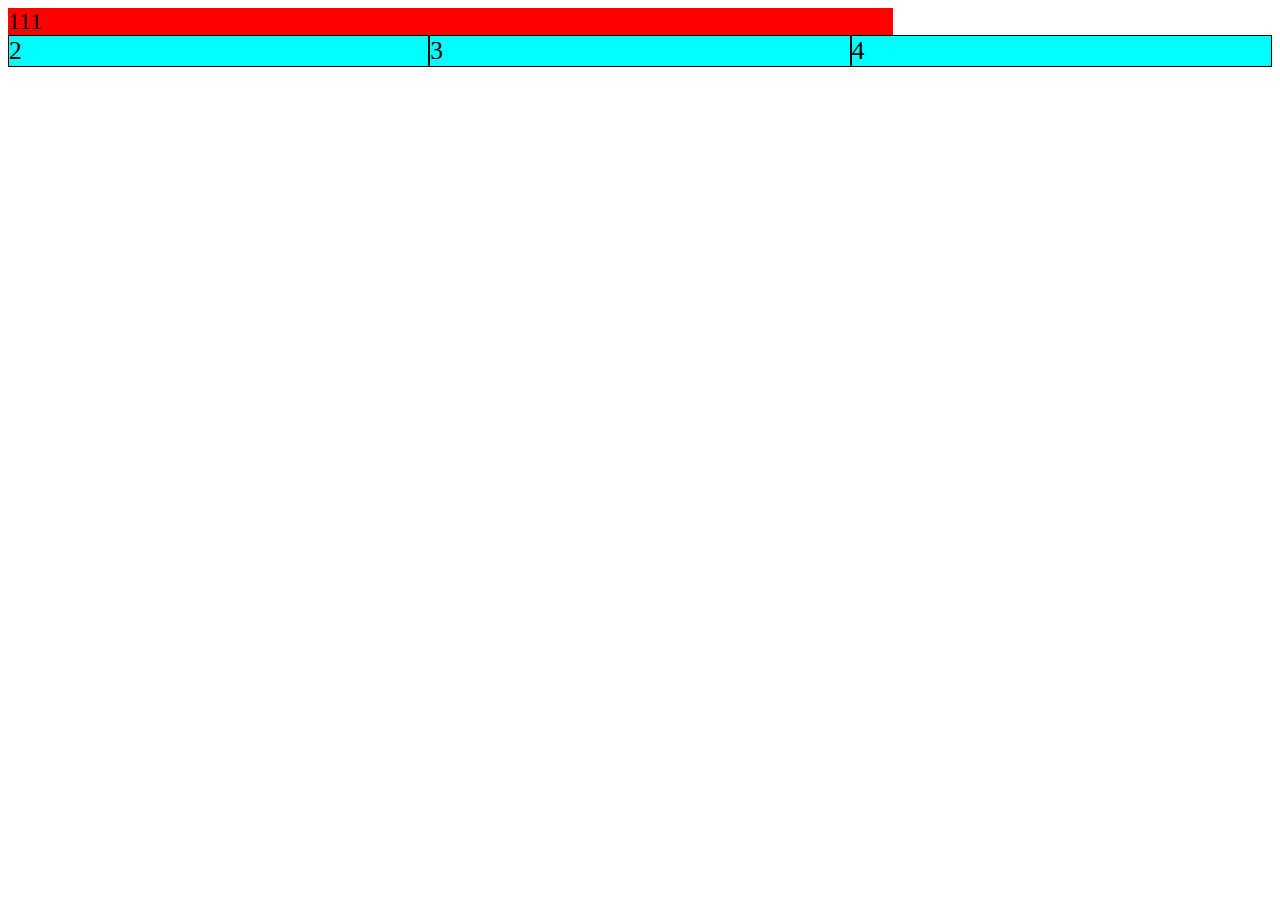
<file: 1 - HTML+CSS/18.05 - @media/index.html>
<!DOCTYPE html>
<html lang="en">

<head>
    <meta charset="UTF-8">
    <meta http-equiv="X-UA-Compatible" content="IE=edge">
    <meta name="viewport" content="width=device-width, initial-scale=1.0">
    <link rel="stylesheet" href="style.css">
    <title>Document</title>
</head>

<body>
    <div class="one">111</div>

    <div class="grid">
        <div class="two">2</div>
        <div class="three">3</div>
        <div class="four">4</div>
    </div>
</body>

</html>
</file>
<file: 1 - HTML+CSS/18.05 - @media/style.css>
.one {
    background-color: red;
    width: 80%;
    width: clamp(250px, 70%, 1800px);
    font-size: calc(1rem + 0.5rem);
    /*
    rem - root element
    em - the closet parent
    */
}

.grid {
    display: grid;
    grid-template-columns: repeat(3, 1fr);
}

@media only screen and (max-width: 600px) {
    .grid {
        grid-template-columns: repeat(2, 1fr);
    }
}

.grid div {
    background-color: aqua;
    font-size: 1.6rem;
    border: 1px solid black;
}

/* @media only screen and (max-width: 600px) {
    .one {
        background-color: red;
        width: 50%;
    }
} */
</file>
